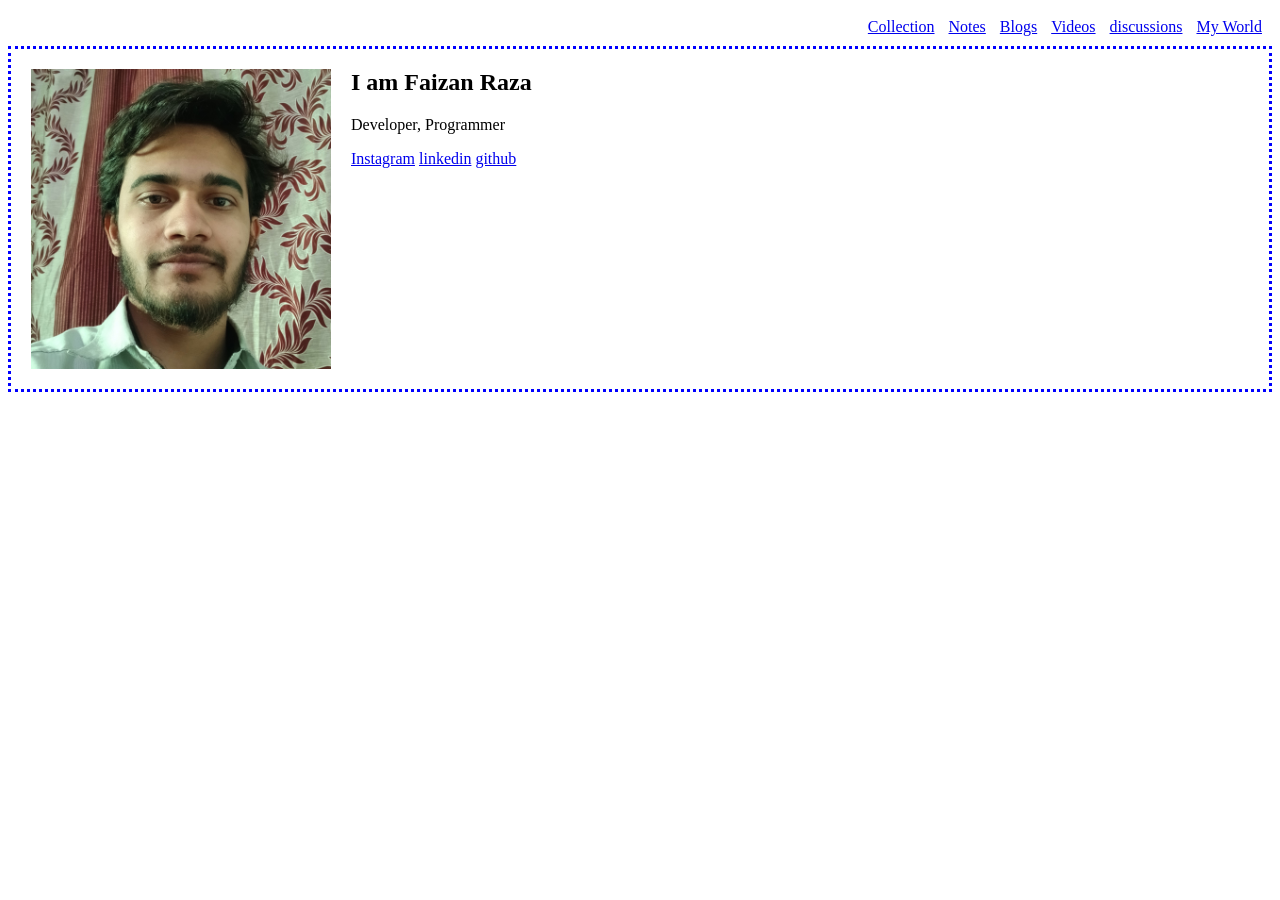
<file: index.html>
<!--This is a comment-->
<!DOCTYPE html>
<!--below is the root element-->
<html>
    <head>
        <title>HTML and CSS</title>
        <link rel="icon" type="image/png" href="images/favicon.png">
        <link rel="stylesheet" href="./css/main.css">
     </head>
     <body>
        
        <div id="top-navigation">
            <a class="top-navigation" href="music.html">Collection</a>
            <a class="top-navigation" href="notes.html">Notes</a>
            <a class="top-navigation" href="blogs.html">Blogs</a>
            <a class="top-navigation" href="videos.html">Videos</a>
            <a class="top-navigation" href="discussions.html">discussions</a>
            <a class="top-navigation" href="#">My World</a>
        </div>
        <div id="business-card">
            <img src="images/main-dp.jpg" type="image/jpeg" id="main-dp" alt="Picture of Faizan Raza">
            <div>
                <h2>I am <span id="faizanraza">Faizan Raza</span></h2>
                <p><span>Developer,</span> <span>Programmer</span></p>
                <a class="social-links" href="https://instagram.com/itsfaizan004">Instagram</a>
                <a class="social-links" href="https://linkedin.com/in/faizan-r-ashrafi">linkedin</a>
                <a class="social-links" href="https://github.com/faizanrza">github</a>


            </div>
        </div>




    </body>
</html>
</file>
<file: css/main.css>
img {
    height: 300px;
    padding: 20px
}

#business-card {
    display: flex;
    border: dotted;
    border-color: rgb(0, 0, 255);
}

#top-navigation {
    padding: 10px;
    text-align: right;
}

.top-navigation {
    margin-left: 10px;
}
</file>
